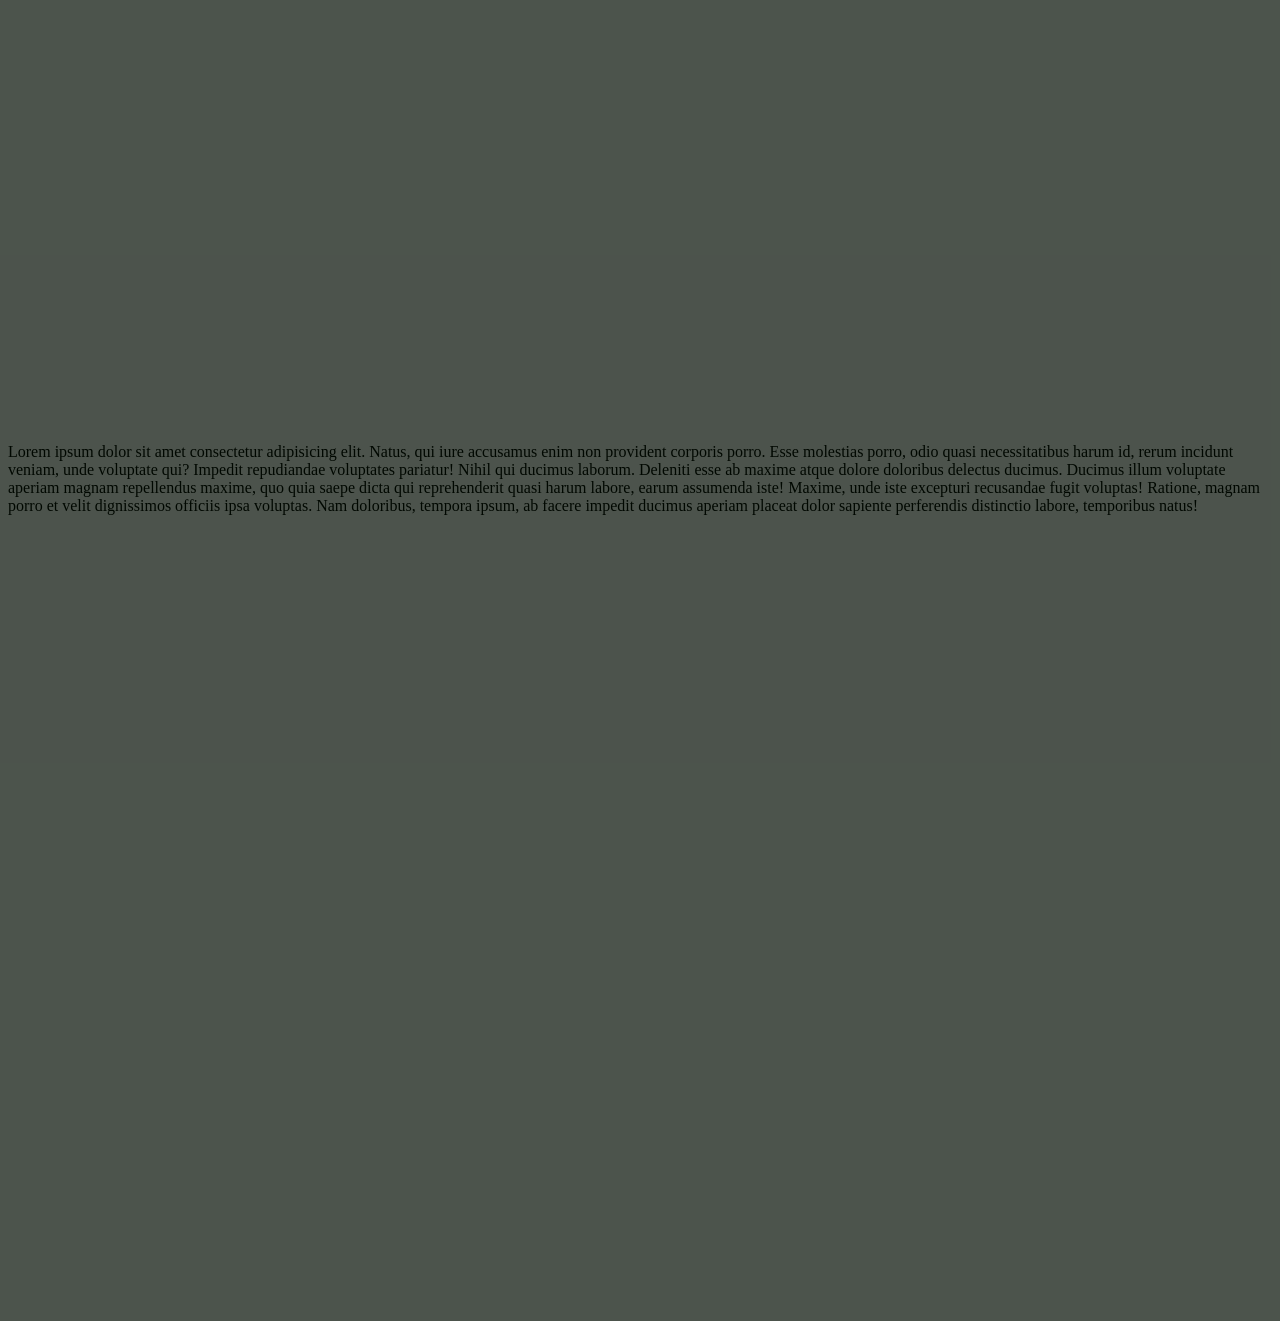
<file: transform transis translate/index.html>
<!DOCTYPE html>
<html lang="en">
<head>
    <meta charset="UTF-8">
    <meta name="viewport" content="width=device-width, initial-scale=1.0">
    <title>transform translate transition</title>
    <link rel="stylesheet" href="./style.css">
</head>
<body>
    <h1 class="box1">hello world </h1>
    <p>Lorem ipsum dolor sit amet consectetur adipisicing elit. Natus, qui iure accusamus enim non provident corporis porro. Esse molestias porro, odio quasi necessitatibus harum id, rerum incidunt veniam, unde voluptate qui? Impedit repudiandae voluptates pariatur! Nihil qui ducimus laborum. Deleniti esse ab maxime atque dolore doloribus delectus ducimus. Ducimus illum voluptate aperiam magnam repellendus maxime, quo quia saepe dicta qui reprehenderit quasi harum labore, earum assumenda iste! Maxime, unde iste excepturi recusandae fugit voluptas! Ratione, magnam porro et velit dignissimos officiis ipsa voluptas. Nam doloribus, tempora ipsum, ab facere impedit ducimus aperiam placeat dolor sapiente perferendis distinctio labore, temporibus natus!</p>
    
</body>
</html>
</file>
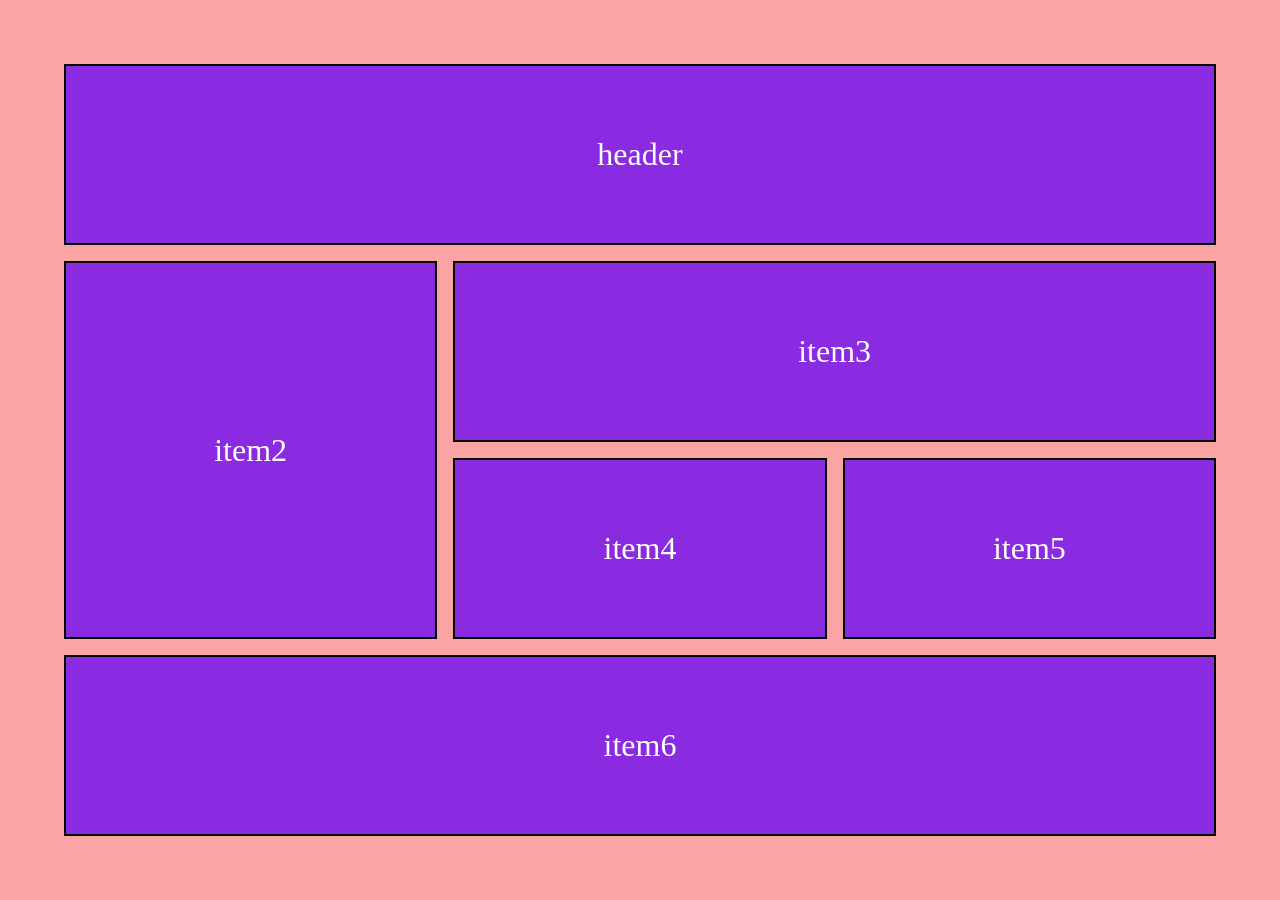
<file: css grid/css.html>
<!DOCTYPE html>
<html lang="en">
<head>
    <meta charset="UTF-8">
    <meta name="viewport" content="width=device-width, initial-scale=1.0">
    <title>css grid</title>
    <link rel="stylesheet" href="./stlye.css">
</head>
<body>
    <div class="container">
        <div class="item1 header">header</div>
        <div class="item2 side-bar">item2</div>
        <div class="item3 conten1">item3</div>
        <div class="item4">item4</div>
        <div class="item5">item5</div>
        <div class="item6 footer">item6</div>
    </div>



    
</body>
</html>
</file>
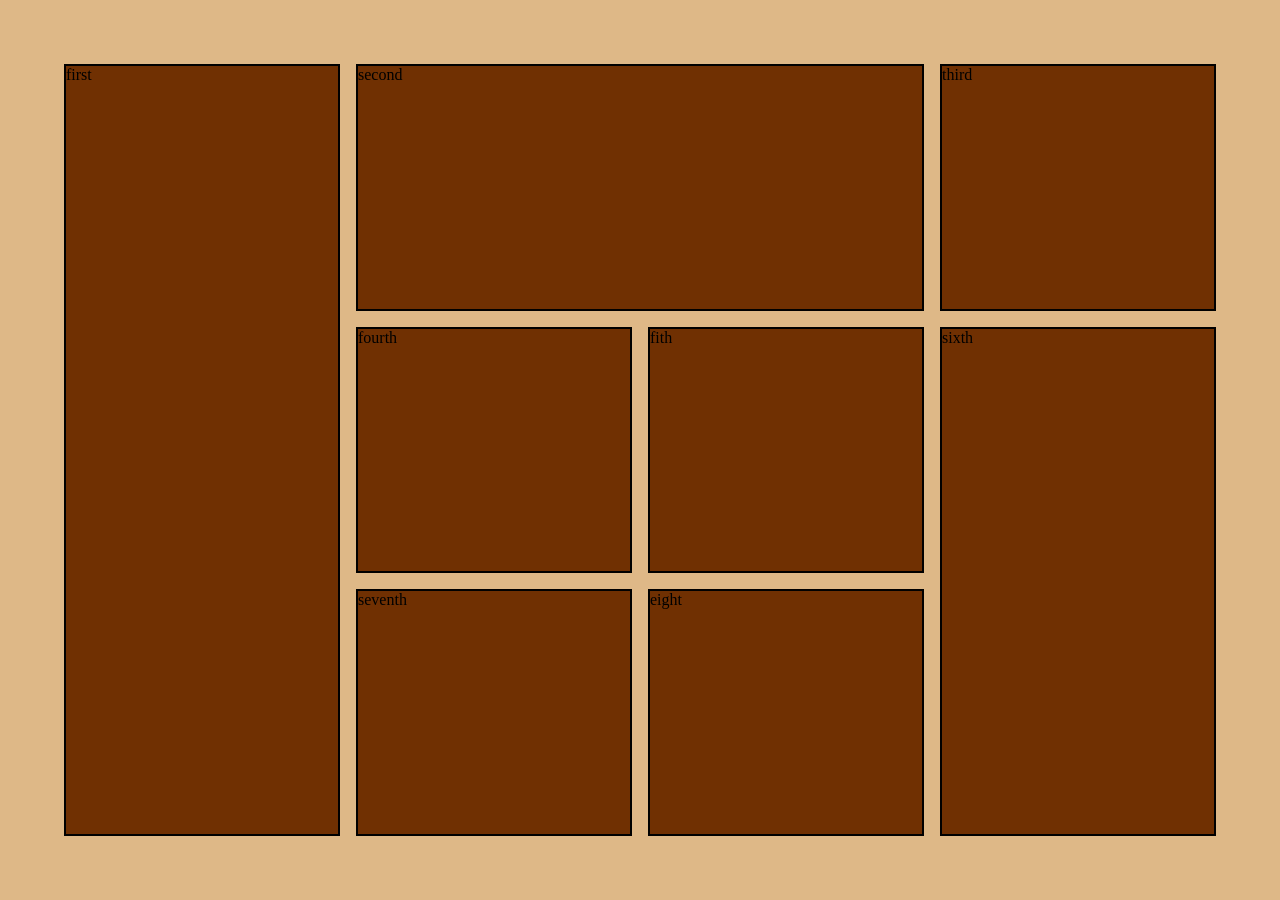
<file: css grid/grid2.html>
<!DOCTYPE html>
<html lang="en">
<head>
    <meta charset="UTF-8">
    <meta name="viewport" content="width=device-width, initial-scale=1.0">
    <title>grid 2</title>
    <link rel="stylesheet" href="./grid2.css">
</head>
<body>
    <div class="container">
        <div class="first">first</div>
        <div class="second">second</div>
        <div class="third">third</div>
        <div class="fourth">fourth</div>
        <div class="fifth">fith</div>
        <div class="sixth">sixth</div>
        <div class="seventh">seventh</div>
        <div class="eight">eight</div>
    </div>
    
</body>
</html>
</file>
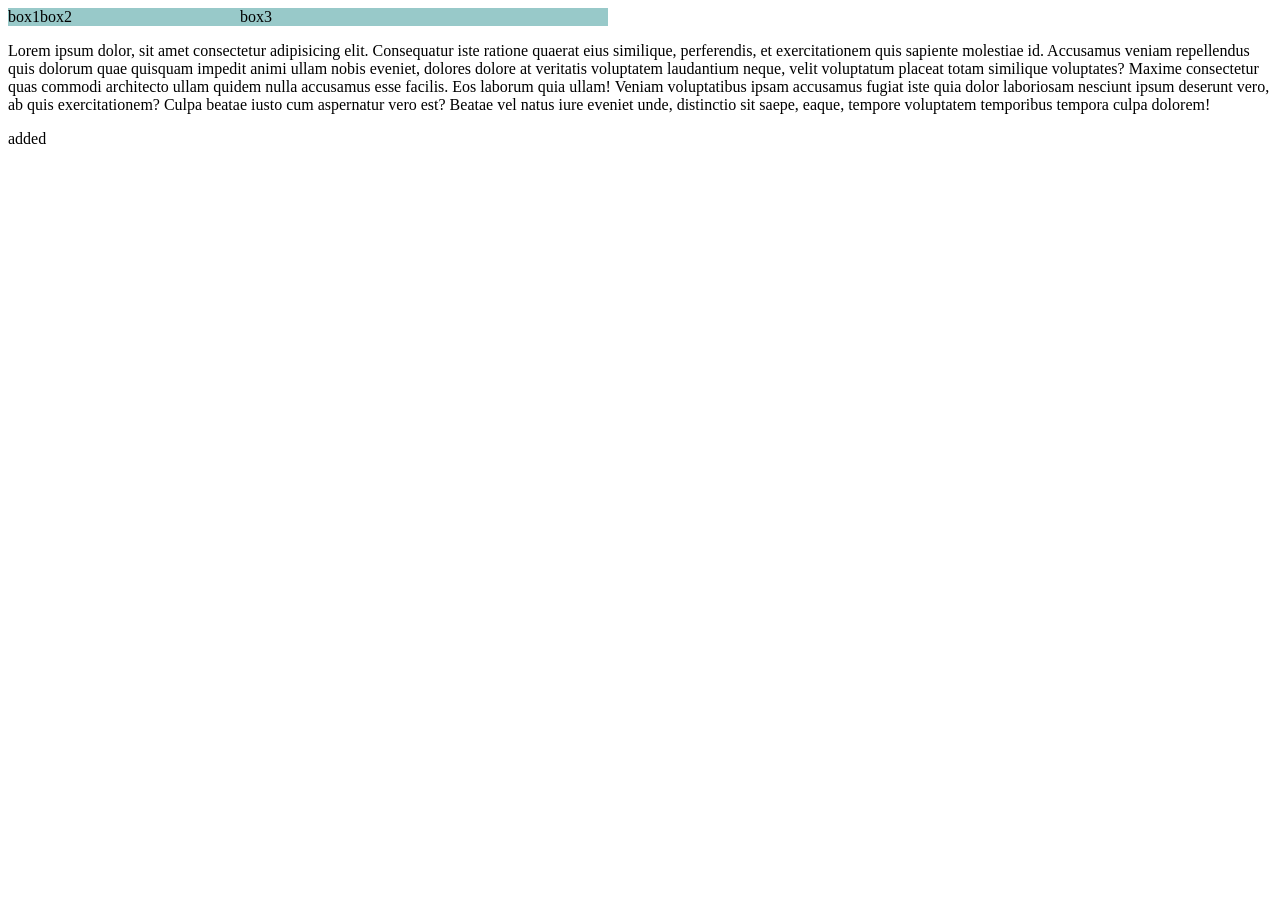
<file: flex box/flexbox.html>
<!DOCTYPE html>
<html lang="en">
<head>
    <meta charset="UTF-8">
    <meta name="viewport" content="width=device-width, initial-scale=1.0">
    <link rel="stylesheet" href="./flexbox.css">
    <title>flex  box</title>
</head>
<body>
    <div class="container">
        <div class="box1">box1</div>
        <div class="box2">box2</div>
        <div class="box3">box3</div>
        <!-- <div class="box4">box3</div>
        <div class="box5">box3</div>
        <div class="box6">box3</div>
        <div class="box7">box3</div>
        <div class="box8">box3</div> -->
    </div>
    <p>Lorem ipsum dolor, sit amet consectetur adipisicing elit. Consequatur iste ratione quaerat eius similique, perferendis, et exercitationem quis sapiente molestiae id. Accusamus veniam repellendus quis dolorum quae quisquam impedit animi ullam nobis eveniet, dolores dolore at veritatis voluptatem laudantium neque, velit voluptatum placeat totam similique voluptates? Maxime consectetur quas commodi architecto ullam quidem nulla accusamus esse facilis. Eos laborum quia ullam! Veniam voluptatibus ipsam accusamus fugiat iste quia dolor laboriosam nesciunt ipsum deserunt vero, ab quis exercitationem? Culpa beatae iusto cum aspernatur vero est? Beatae vel natus iure eveniet unde, distinctio sit saepe, eaque, tempore voluptatem temporibus tempora culpa dolorem!</p>
    <div class="add">added</div>
    
</body>
</html>
</file>
<file: transform transis translate/style.css>
.box1{
    width: 400px;
    height: 400px;
    
    background-color: rgba(0, 11, 0,0.7);
    transform: scale(5.5);
    /* transform-origin:0 0; */
    /* opacity: 0.7; */
    /* transform: rotate(45deg);
    */
     /* transform: translatex(); */
     /* position: absolute;
     left: 50%;
     top: 50%; */
     /* transform: translate(-50% -50%); */
     /* box-shadow: 10px 10px  ; */
     background-image: url("https://plus.unsplash.com/premium_photo-1779404552087-0f905162376f?w=700&auto=format&fit=crop&q=60&ixlib=rb-4.1.0&ixid=M3wxMjA3fDB8MHxmZWF0dXJlZC1waG90b3MtZmVlZHwyfHx8ZW58MHx8fHx8");
     background-size:cover ;
     background-repeat: no-repeat;
     /* transition: transform 200ms; */

     
}

h1:hover {
    /* background-color:blue; */
    /* transform:  rotate(45deg) scale(1.5); */
    transform: translatex(50%);
}
</file>
<file: css grid/stlye.css>
*{
    margin:0;
    padding: 0;
    box-sizing: border-box;
}
body{
    height: 100vh;
    width: 100vw;
}
.container{
    background-color: rgb(251, 164, 164);
    height: 100%;
    width: 100%;
    display: grid;
    padding: 4rem;
    /* row-gap: 1rem; */
    /* grid-template-rows:1fr 1fr ; */
    /* grid-template-rows: repeat(2,1fr);  this is like above line */
    /* grid-template-columns: 1fr 1fr 1fr  ; */
    /* grid-template-rows: repeat(4,1fr); */
    /* grid-template-columns: repeat(3,1fr); */
    /* column-gap: 1rem;  this is short hand for row gap and column gap */
    gap:1rem;

}

.container>div{
    background-color: blueviolet;
    border: 2px solid black;
    color: white;
    display: flex;
    justify-content: center;
    align-items: center;
    font-size: 2rem;
}
/* .header{
    grid-column-start: 1 ;
    grid-column-end: 4;
}
.footer{
    grid-column-start: 1;
    grid-column-end: 4;
}

.side-bar{
    grid-row-start: 2;
    grid-row-end: 4;
}
.conten1{
    grid-column-start: 2;
    grid-column-end: 4; 
}  */

@media (min-width: 768px) {

    .container{
    grid-template-rows: repeat(4,1fr);
    grid-template-columns: repeat(3,1fr);



    }
 
.header{
    grid-column-start: 1 ;
    grid-column-end: 4;
}
.footer{
    grid-column-start: 1;
    grid-column-end: 4;
}

.side-bar{
    grid-row-start: 2;
    grid-row-end: 4;
}
.conten1{
    grid-column-start: 2;
    grid-column-end: 4;

}
    
}
</file>
<file: css grid/grid2.css>
*{
    margin: 0;
    padding: 0;
    box-sizing: border-box;
}
body{
    height: 100vh;
    width: 100vw;
}

.container{
    display: grid;
    height: 100%;
    width: 100%;
    background-color: burlywood;
    padding: 4rem;
    gap: 1rem;
    grid-template-rows:repeat(3,1fr) ;
    grid-template-columns: repeat(4,1fr);
}

div > div{
    background-color: rgb(112, 48, 2);
    border: 2px solid black;
}

.first{
    grid-row-start: 1;
    grid-row-end: 4;
}

 .second{
    grid-column-start: 2;
    grid-column-end: 4;
} 

.sixth{
    grid-row: 2 / 4;
    grid-column: 4 / 5;
}
</file>
<file: flex box/flexbox.css>
.container{
    /* height: 300px; */
    display: flex;
    flex-direction: row;
    /* gap: 1em; */
    /* justify-content: center; */
    /* align-items: stretch; */
    background-color: rgb(152, 201, 201);
    flex-wrap: wrap;
  width: 600px;
    height: auto;
    
}

/* .container > div{ */
    /* border: 1px solid black; */
    /* flex-shrink: 0; */

/* } */
.box1{
    /* width: 100px; */
    /* flex-grow: 1; */
    /* flex-grow: 1; */
    flex-basis: 0;
}
.box2{
    /* width: 100px; */
    /* flex-grow: 2; */
    /* flex-grow: 2; */
    flex-basis: 200px;
}
.box3{
    /* width: 100px; */
    /* flex-grow: 3; */
    /* flex-grow: 3; */
    flex-basis: 200px;
}
/* .box4{
    width: 200px;
}
.box5{
    width: 200px;
}
.box6{
    width: 200px;
}
.box7{
    width: 200px;
}
.box8{
    width: 200px;
} */
</file>
